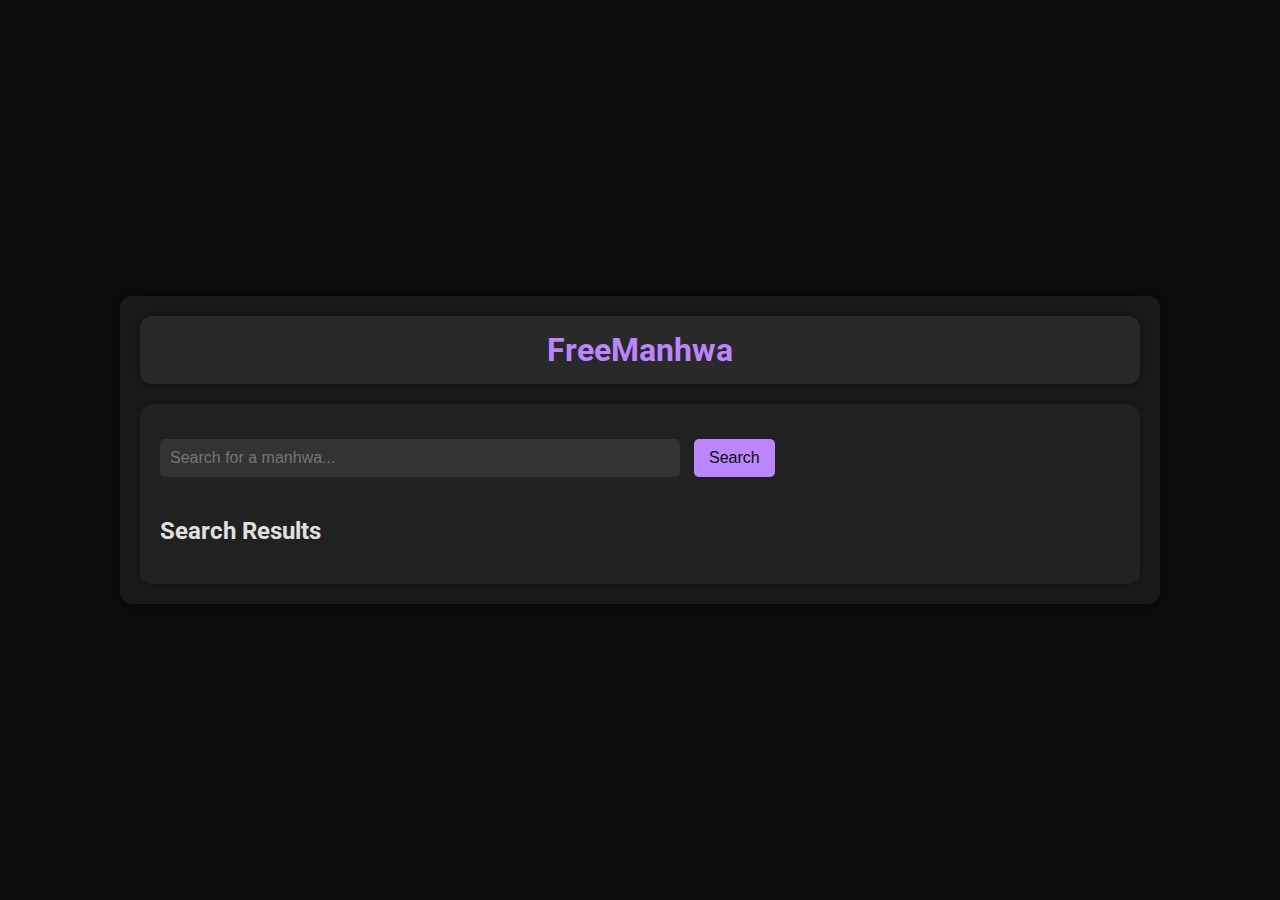
<file: index.html>
<!DOCTYPE html>
<html lang="en">
<head>
    <meta charset="UTF-8">
    <meta name="viewport" content="width=device-width, initial-scale=1.0">
    <title>FreeManhwa - Search</title>
    <link rel="stylesheet" href="style.css">
</head>
<body id="search">
    <div class="container">
        <header>
            <h1>FreeManhwa</h1>
        </header>

        <div id="page-search" class="page">
            <input type="text" id="searchInput" class="search-input" placeholder="Search for a manhwa...">
            <button id="searchButton" class="navigation-button">Search</button>
            <section id="searchResults" class="hidden">
                <h2>Search Results</h2>
                <ul id="resultsList" class="results-list"></ul>
            </section>
        </div>
    </div>

    <script src="script.js"></script>
</body>
</html>
</file>
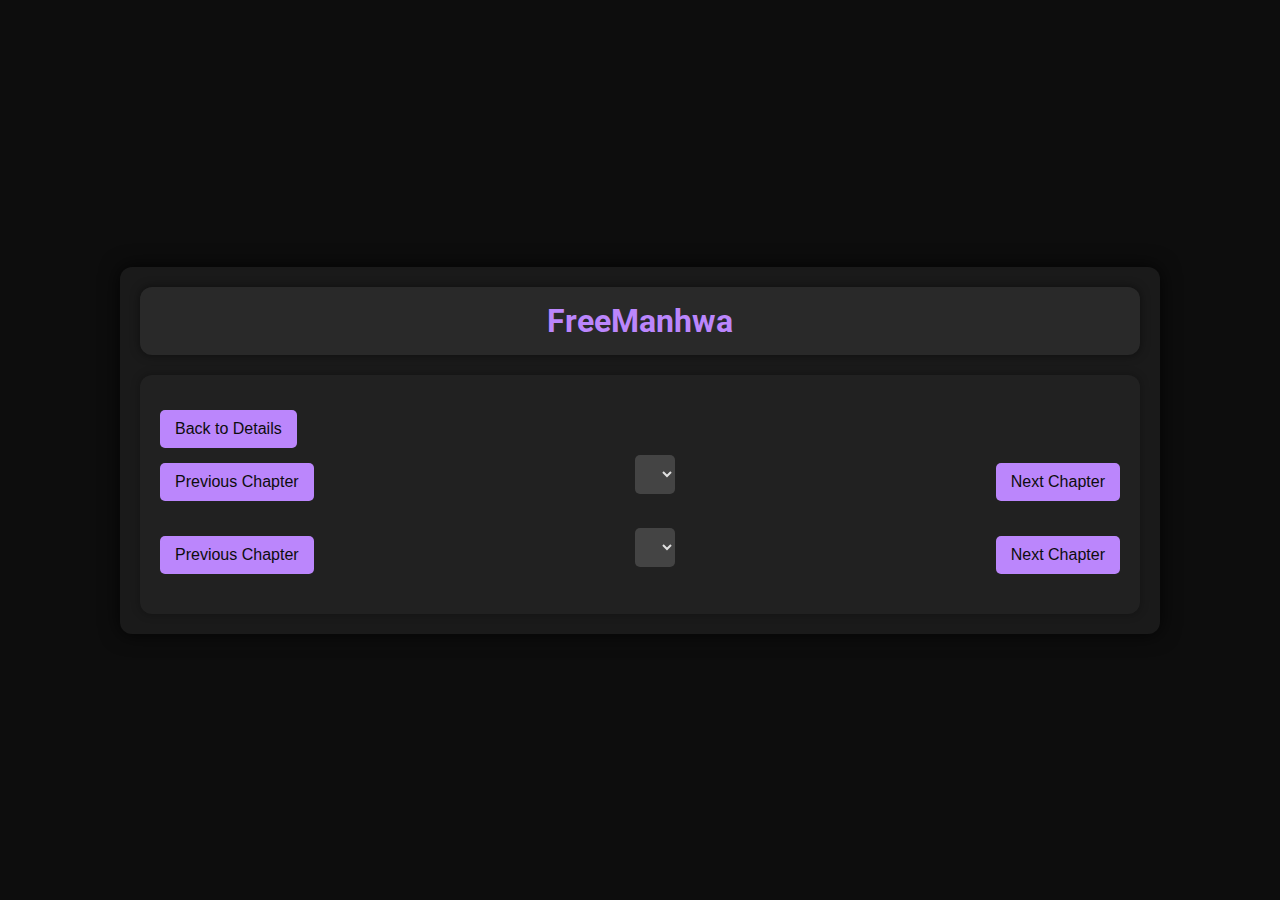
<file: chapter.html>
<!DOCTYPE html>
<html lang="en">
<head>
    <meta charset="UTF-8">
    <meta name="viewport" content="width=device-width, initial-scale=1.0">
    <title>FreeManhwa - Chapter</title>
    <link rel="stylesheet" href="style.css">
</head>
<body id="chapter">
    <div class="container">
        <header>
            <h1>FreeManhwa</h1>
        </header>

        <div id="page-chapter" class="page">
            <button id="backToDetails" class="navigation-button">Back to Details</button>
            <div id="chapterNavigation" class="chapter-navigation">
                <button id="prevChapterButton" class="navigation-button">Previous Chapter</button>
                <select id="chapterDropdown" class="chapter-dropdown"></select>
                <button id="nextChapterButton" class="navigation-button">Next Chapter</button>
            </div>
            <div id="chapterImages" class="chapter-images"></div>
            <div id="chapterNavigationBottom" class="chapter-navigation">
                <button id="prevChapterButtonBottom" class="navigation-button">Previous Chapter</button>
                <select id="chapterDropdownBottom" class="chapter-dropdown"></select>
                <button id="nextChapterButtonBottom" class="navigation-button">Next Chapter</button>
            </div>
        </div>
    </div>

    <script src="script.js"></script>
</body>
</html>
</file>
<file: style.css>
@import url('https://fonts.googleapis.com/css2?family=Roboto:wght@400;700&display=swap');

body {
  font-family: 'Roboto', sans-serif;
  background-color: #0d0d0d;
  color: #E0E0E0;
  margin: 0;
  padding: 0;
  display: flex;
  justify-content: center;
  align-items: center;
  min-height: 100vh;
}

.container {
  width: 90%;
  max-width: 1000px;
  margin: 20px auto;
  padding: 20px;
  background-color: #1a1a1a;
  border-radius: 12px;
  box-shadow: 0 0 20px rgba(0, 0, 0, 0.8);
}

header {
  display: flex;
  justify-content: center;
  align-items: center;
  margin-bottom: 20px;
  background-color: #292929;
  padding: 15px;
  border-radius: 12px;
  box-shadow: 0 0 10px rgba(0, 0, 0, 0.5);
}

header h1 {
  color: #BB86FC;
  font-size: 2rem;
  margin: 0;
}

.navigation-button {
  margin-top: 15px;
  padding: 10px 15px;
  font-size: 16px;
  cursor: pointer;
  background-color: #BB86FC;
  color: #0d0d0d;
  border: none;
  border-radius: 5px;
  transition: background-color 0.3s;
}

.navigation-button:hover {
  background-color: #CF7BFF;
}

.page {
  background-color: #212121;
  padding: 20px;
  border-radius: 12px;
  box-shadow: 0 0 10px rgba(0, 0, 0, 0.3);
}

.search-input {
  width: 100%;
  max-width: 500px;
  padding: 10px;
  font-size: 16px;
  margin-right: 10px;
  border-radius: 5px;
  border: none;
  outline: none;
  background-color: #333;
  color: #E0E0E0;
  margin-bottom: 20px;
}

.results-list {
  list-style: none;
  padding: 0;
}

.results-list li {
  cursor: pointer;
  padding: 10px;
  border-bottom: 1px solid #444;
  border-radius: 5px;
  transition: background-color 0.3s;
}

.results-list li:hover {
  background-color: #333;
}

.chapter-images {
  display: flex;
  justify-content: center;
  align-items: center;
  flex-direction: column;
}

.chapter-images img {
  width: 100%;
  max-width: 800px;
  margin-bottom: 10px;
  border-radius: 5px;
  box-shadow: 0 0 10px rgba(0, 0, 0, 0.5);
}

.chapter-navigation {
  display: flex;
  justify-content: space-between;
  align-items: center;
  margin-bottom: 20px;
  flex-wrap: wrap;
}

.chapter-dropdown {
  padding: 10px;
  font-size: 16px;
  margin: 0 10px;
  border-radius: 5px;
  border: none;
  background-color: #444;
  color: #E0E0E0;
}

.image-container {
  display: flex;
  justify-content: center;
  margin: 20px 0;
}

.manga-cover {
  width: 100%;
  max-width: 600px;
  height: auto;
  border-radius: 10px;
  box-shadow: 0 0 10px rgba(0, 0, 0, 0.5);
}

.manga-summary {
  margin-bottom: 20px;
}

@media (max-width: 768px) {
  .navigation-button {
    width: 100%;
    margin-top: 10px;
  }

  .chapter-navigation {
    flex-direction: column;
  }

  .chapter-dropdown {
    width: 100%;
    margin: 10px 0;
  }

  .search-input {
    width: 100%;
  }
}

@media (max-width: 480px) {
  header h1 {
    font-size: 1.5rem;
  }

  .page {
    padding: 15px;
  }

  .container {
    padding: 15px;
  }
}
</file>
